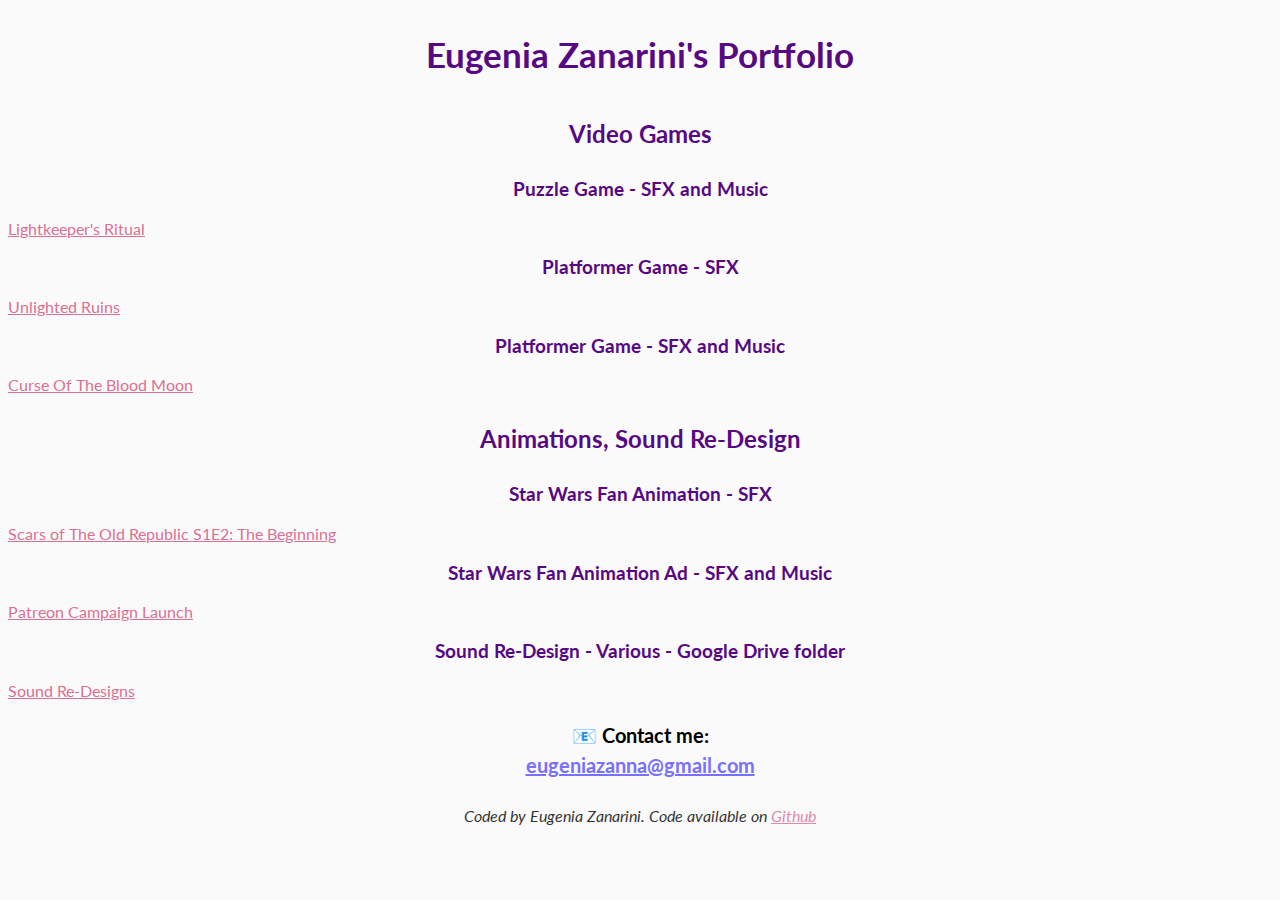
<file: Portfolio.html>
<!DOCTYPE html>
<html lang="en">

<head>
    <meta charset="UTF-8">
    <meta http-equiv="X-UA-Compatible" content="IE=edge">
    <meta name="viewport" content="width=device-width, initial-scale=1.0">
    <link rel="preconnect" href="https://fonts.googleapis.com">
    <link rel="preconnect" href="https://fonts.gstatic.com" crossorigin>
    <link
        href="https://fonts.googleapis.com/css2?family=Lato:ital,wght@0,100;0,300;0,400;0,700;0,900;1,100;1,300;1,400;1,700;1,900&display=swap"
        rel="stylesheet">
    <link rel="stylesheet" href="style.css">
    <title>Eugenia Zanarini's Portfolio</title>
</head>

<body>
    <div class="container">
        <h1>Eugenia Zanarini's Portfolio</h1>

        <div class="material">
            <div class="games">
                <h2>Video Games</h2>
                <div>
                    <h3>Puzzle Game - SFX and Music</h3>
                    <a href="https://palpaul.itch.io/lightkeepers-ritual" target="_blank">Lightkeeper's Ritual</a>
                </div>
                <div>
                    <h3>Platformer Game - SFX</h3>
                    <a href="https://m77mdsd.itch.io/unlighted-ruins" target="_blank">Unlighted Ruins</a>
                </div>
                <div>
                    <h3>Platformer Game - SFX and Music</h3>
                    <a href="https://ikuti.itch.io/curseofthebloodmoon" target="_blank">Curse Of The Blood Moon</a>
                </div>
            </div>

            <div class="videos">
                <h2>Animations, Sound Re-Design</h2>
                <div>
                    <h3>Star Wars Fan Animation - SFX</h3>
                    <a href=" https://www.youtube.com/watch?v=e0wfLQEFliQ" target="_blank">Scars of The Old Republic
                        S1E2:
                        The
                        Beginning </a>
                </div>
                <div>
                    <h3>Star Wars Fan Animation Ad - SFX and Music</h3>
                    <a href="https://www.youtube.com/watch?v=8lzhUjXJh4g" target="_blank">Patreon Campaign Launch</a>
                </div>
                <div>
                    <h3>Sound Re-Design - Various - Google Drive folder</h3>
                    <a href="https://drive.google.com/drive/folders/1N2o0m0COW35UJq8ZsOSxsIeHP6gPmVOq?usp=share_link"
                        target="_blank">Sound
                        Re-Designs</a>
                </div>
            </div>
        </div>


        <div class="contact">
            📧 Contact me:
            <br />
            <a href="mailto:eugeniazanna@gmail.com" class="mail" target="_blank">eugeniazanna@gmail.com </a>
        </div>
        <footer> <em> Coded by Eugenia Zanarini. Code available on <a
                    href="https://github.com/therankofjedimaster/Audio-Portfolio" target="_blank"> Github </a> </em>
        </footer>
    </div>
</body>

</html>
</file>
<file: style.css>
body {
  background-color: rgb(250, 250, 250);
  font-family: 'Lato', sans-serif;
}
a {
  color: palevioletred;
  text-align: center;
}
a:hover {
  color: #7871fc;
}
h1,
h2,
h3 {
  text-align: center;
  color: rgb(86, 9, 131);
}
h1,
h2 {
  padding: 10px;
}
h1 {
  font-size: 35px;
}
h2,
h3 {
  font-weight: bold;
}
footer {
  text-align: center;
  opacity: 0.8;
  line-height: 2;
}
button {
  background-color: #95e9e9;
  border-radius: 10px;
  border: 2px solid #272343;
  display: block;
  font-weight: 600;
  padding: 10px;
}
.container{
  display: block;
  max-width: 100%;
}
.contact {
  text-align: center;
  font-size: 20px;
  font-weight: bold;
  line-height: 1.5;
  padding: 20px;
}
.mail {
  color: #7871fc;
}
.firstex button,
.secondex button,
.thirdex button {
  display: block;
  margin: 0 auto;
}
.firstex p,
.secondex p,
.thirdex p {
  line-height: 2;
  text-align: justify;
}
.firstex,
.thirdex {
  background-color: #ecf0f0;
}
.firstex,
.thirdex,
.secondex {
  padding: 20px;
}
img {
  max-width: 100%;
  height: auto;
}

@media (max-width: 740px) {
  .container{
    max-width: 100%;
  }
  .firstex button,
.secondex button,
.thirdex button {
  display: block;
  margin: 0 auto;
}
.firstex p,
.secondex p,
.thirdex p {
  line-height: 2;
  text-align: justify;
}
.firstex,
.thirdex,
.secondex {
  padding: 20px;
}
}
</file>
